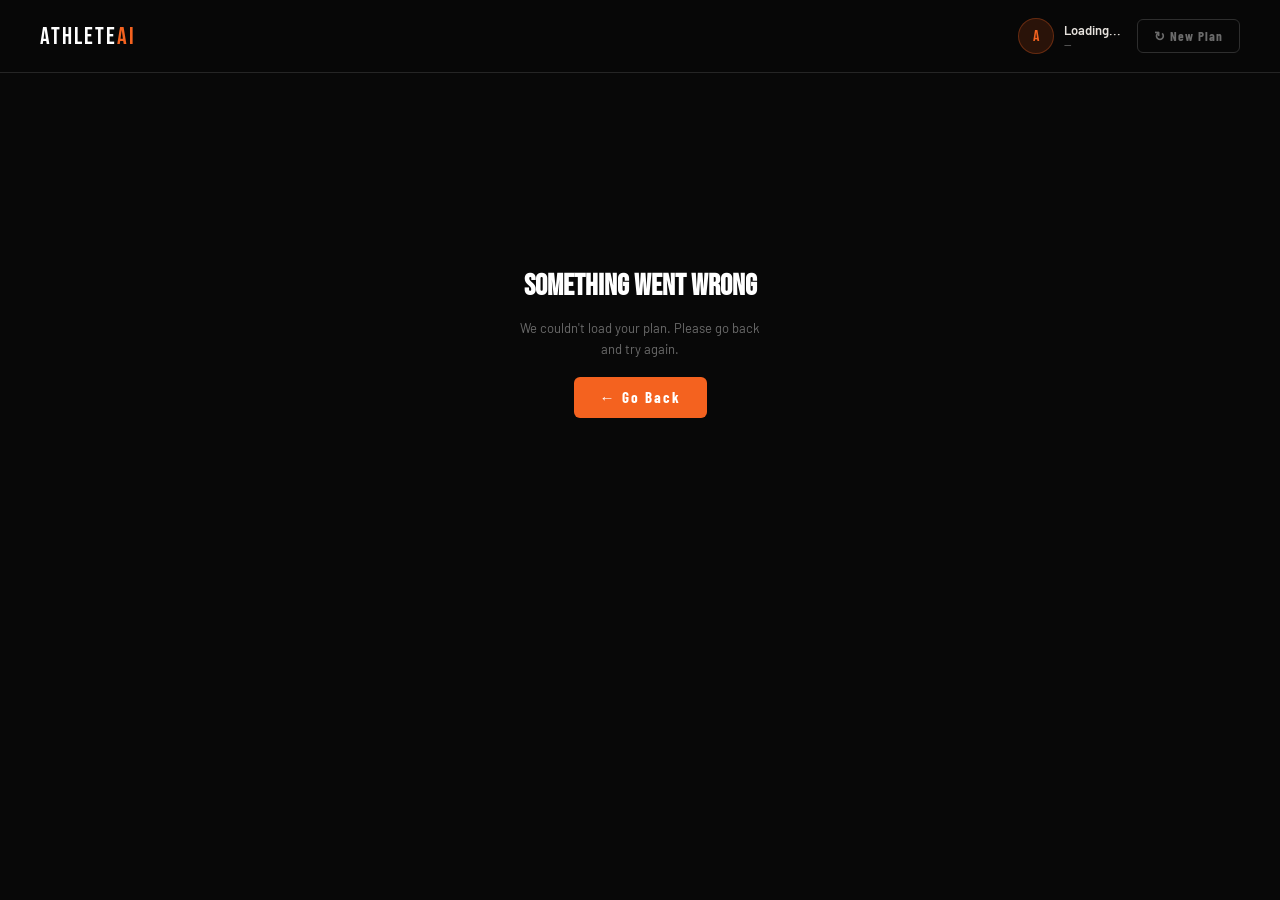
<file: templates/dashboard.html>
<!DOCTYPE html>
<html lang="en">
<head>
<meta charset="UTF-8"/>
<meta name="viewport" content="width=device-width, initial-scale=1.0"/>
<title>AthleteAI — Your Plan</title>
<link href="https://fonts.googleapis.com/css2?family=Bebas+Neue&family=Barlow:wght@400;500;600;700&family=Barlow+Condensed:wght@600;700;800&display=swap" rel="stylesheet"/>
<style>
:root{--orange:#F4621F;--og:rgba(244,98,31,0.15);--ob:rgba(244,98,31,0.3);--dark:#080808;--card:#111;--card2:#181818;--card3:#1E1E1E;--border:#252525;--border2:#2E2E2E;--white:#FFF;--off:#E5E1DC;--muted:#6B6B6B;--muted2:#888;--green:#2DCE7A;--gd:rgba(45,206,122,0.12);}
*{margin:0;padding:0;box-sizing:border-box;}
body{background:var(--dark);color:var(--off);font-family:'Barlow',sans-serif;min-height:100vh;}
.nav{display:flex;justify-content:space-between;align-items:center;padding:18px 40px;border-bottom:1px solid var(--border);position:sticky;top:0;background:rgba(8,8,8,.97);backdrop-filter:blur(12px);z-index:100;}
.logo{font-family:'Bebas Neue';font-size:24px;color:var(--white);letter-spacing:2px;text-decoration:none;}.logo span{color:var(--orange);}
.nav-right{display:flex;align-items:center;gap:16px;}
.user-info{display:flex;align-items:center;gap:10px;}
.avatar{width:36px;height:36px;border-radius:50%;background:var(--og);border:1.5px solid var(--ob);display:flex;align-items:center;justify-content:center;font-family:'Bebas Neue';font-size:16px;color:var(--orange);flex-shrink:0;}
.uname{font-size:13px;font-weight:600;color:var(--off);}.usport{font-size:11px;color:var(--muted);text-transform:uppercase;letter-spacing:1px;}
.new-btn{background:none;border:1px solid var(--border2);color:var(--muted);font-family:'Barlow Condensed';font-size:13px;font-weight:700;letter-spacing:1px;padding:8px 16px;border-radius:6px;cursor:pointer;transition:.2s;}
.new-btn:hover{border-color:var(--orange);color:var(--orange);}
.loading{display:flex;flex-direction:column;align-items:center;justify-content:center;min-height:70vh;gap:20px;}
.spinner{width:44px;height:44px;border:2px solid var(--border2);border-top-color:var(--orange);border-radius:50%;animation:spin .9s linear infinite;}
@keyframes spin{to{transform:rotate(360deg);}}
.ltxt{font-family:'Bebas Neue';font-size:20px;color:var(--muted);letter-spacing:4px;}
.lsub{font-size:13px;color:#444;text-align:center;max-width:280px;line-height:1.6;}
.main{padding:36px 40px;max-width:1100px;margin:0 auto;}
.hero{display:flex;align-items:flex-end;justify-content:space-between;margin-bottom:32px;padding-bottom:28px;border-bottom:1px solid var(--border);flex-wrap:wrap;gap:20px;}
.htag{display:inline-flex;align-items:center;background:var(--og);border:1px solid var(--ob);color:var(--orange);font-size:10px;font-weight:700;letter-spacing:3px;padding:4px 12px;border-radius:4px;margin-bottom:10px;}
.hname{font-family:'Bebas Neue';font-size:clamp(30px,4.5vw,50px);color:var(--white);line-height:1;letter-spacing:1px;}
.hpills{display:flex;gap:6px;flex-wrap:wrap;margin-top:8px;}
.hpill{background:var(--card2);border:1px solid var(--border2);color:var(--muted2);font-size:11px;padding:3px 10px;border-radius:20px;}
.hstats{display:flex;gap:24px;}
.hstat{text-align:right;}
.hsnum{font-family:'Bebas Neue';font-size:32px;color:var(--orange);line-height:1;}
.hslbl{font-size:10px;color:var(--muted);letter-spacing:1px;text-transform:uppercase;margin-top:2px;}
.tabs{display:flex;gap:4px;background:var(--card);border:1px solid var(--border);border-radius:8px;padding:4px;margin-bottom:28px;width:fit-content;}
.tab{font-family:'Barlow Condensed';font-size:14px;font-weight:700;letter-spacing:1px;padding:9px 22px;border-radius:5px;border:none;background:none;color:var(--muted);cursor:pointer;transition:.18s;}
.tab.active{background:var(--orange);color:#fff;}
.pc{display:none;}.pc.active{display:flex;flex-direction:column;gap:20px;}
.wnav{display:flex;align-items:center;gap:12px;margin-bottom:4px;}
.wlabel{font-family:'Bebas Neue';font-size:28px;color:var(--white);letter-spacing:1px;}
.wbadge{background:var(--og);border:1px solid var(--ob);color:var(--orange);font-size:11px;font-weight:700;letter-spacing:1px;padding:3px 10px;border-radius:4px;}
.wctrl{display:flex;gap:6px;margin-left:auto;}
.wbtn{background:var(--card);border:1px solid var(--border2);color:var(--muted);font-family:'Barlow Condensed';font-size:13px;font-weight:700;padding:5px 12px;border-radius:5px;cursor:pointer;transition:.15s;}
.wbtn:hover{border-color:var(--orange);color:var(--orange);}.wbtn.active{background:var(--orange);color:#fff;border-color:var(--orange);}
.pdesc{font-size:14px;color:var(--off);margin-bottom:16px;}
.dstrip{display:grid;grid-template-columns:repeat(7,1fr);gap:8px;margin-bottom:24px;}
.dbtn{background:var(--card);border:1px solid var(--border);border-radius:10px;padding:12px 6px;text-align:center;cursor:pointer;transition:.18s;}
.dbtn:hover:not(.rest){border-color:var(--border2);}
.dbtn.active{border-color:var(--orange);background:var(--og);}
.dbtn.done{border-color:rgba(45,206,122,.3);background:var(--gd);}
.dbtn.rest{opacity:.4;cursor:default;}
.dl{font-size:10px;color:var(--muted);text-transform:uppercase;letter-spacing:1px;margin-bottom:6px;}
.dbtn.active .dl{color:var(--orange);}.dbtn.done .dl{color:var(--green);}
.dd{width:7px;height:7px;border-radius:50%;background:var(--border2);margin:0 auto;}
.dbtn.active .dd{background:var(--orange);}.dbtn.done .dd{background:var(--green);}
.drl{font-size:9px;color:var(--muted);margin-top:4px;}
.sh{display:flex;align-items:center;justify-content:space-between;background:var(--card);border:1px solid var(--border);border-radius:12px;padding:20px 24px;flex-wrap:wrap;gap:12px;}
.sday{font-size:11px;color:var(--muted);letter-spacing:2px;text-transform:uppercase;margin-bottom:4px;}
.stitle{font-family:'Bebas Neue';font-size:34px;color:var(--white);letter-spacing:1px;}
.sfocus{font-size:15px;color:var(--off);margin-top:4px;}
.smeta{display:flex;gap:16px;}
.smnum{font-family:'Bebas Neue';font-size:28px;color:var(--orange);line-height:1;}
.smlbl{font-size:10px;color:var(--muted);letter-spacing:1px;}
.wcs{display:flex;gap:12px;}
.wcc{flex:1;background:var(--card);border:1px solid var(--border);border-radius:10px;padding:14px 18px;display:flex;align-items:center;gap:12px;}
.wcico{font-size:20px;}
.wctitle{font-size:13px;font-weight:700;color:var(--white);text-transform:uppercase;letter-spacing:1px;margin-bottom:2px;}
.wcdesc{font-size:14px;color:var(--off);}
.exgrid{display:flex;flex-direction:column;gap:10px;}
.exc{background:var(--card);border:1px solid var(--border);border-radius:12px;padding:16px 20px;display:flex;align-items:center;gap:16px;transition:.18s;}
.exc:hover{border-color:var(--border2);}
.exn{font-family:'Bebas Neue';font-size:13px;color:var(--muted);width:18px;flex-shrink:0;text-align:center;}
.exiw{width:44px;height:44px;border-radius:10px;background:var(--og);border:1px solid var(--ob);display:flex;align-items:center;justify-content:center;font-size:20px;flex-shrink:0;}
.exb{flex:1;min-width:0;}
.exname{font-size:18px;font-weight:700;color:var(--white);margin-bottom:4px;}
.exdet{font-size:14px;color:var(--off);}
.exbenefit{font-size:13px;color:var(--orange);margin-top:5px;font-style:italic;}
.extags{display:flex;gap:6px;margin-top:8px;flex-wrap:wrap;}
.extag{background:var(--card2);border:1px solid var(--border2);color:var(--off);font-size:12px;padding:3px 10px;border-radius:20px;}
.exs{flex-shrink:0;text-align:right;}
.snum{font-family:'Bebas Neue';font-size:30px;color:var(--orange);line-height:1;}
.slbl{font-size:11px;color:var(--off);letter-spacing:1px;margin-top:1px;}
.restc{background:var(--card);border:1px solid var(--border);border-radius:12px;padding:32px;text-align:center;}
.restico{font-size:40px;margin-bottom:12px;}
.restt{font-family:'Bebas Neue';font-size:24px;color:var(--white);letter-spacing:1px;margin-bottom:8px;}
.restd{font-size:14px;color:var(--muted);}
.ctip{background:var(--og);border:1px solid var(--ob);border-radius:10px;padding:16px 20px;display:flex;gap:14px;align-items:flex-start;}
.ticon{font-size:20px;flex-shrink:0;margin-top:1px;}
.tlbl{font-size:10px;font-weight:700;color:var(--orange);letter-spacing:2px;margin-bottom:4px;}
.ttxt{font-size:13px;color:var(--off);line-height:1.6;}
.cbanner{background:var(--card);border:1px solid var(--border);border-radius:12px;padding:20px 24px;display:flex;align-items:center;justify-content:space-between;flex-wrap:wrap;gap:16px;}
.clbl{font-size:11px;color:var(--muted);text-transform:uppercase;letter-spacing:2px;margin-bottom:4px;}
.cval{font-family:'Bebas Neue';font-size:36px;color:var(--white);line-height:1;}
.ctags{display:flex;gap:10px;flex-wrap:wrap;}
.ctag{font-size:11px;font-weight:700;letter-spacing:1px;padding:5px 12px;border-radius:20px;}
.ctag.g{background:var(--gd);color:var(--green);}.ctag.o{background:var(--og);color:var(--orange);}
.mc{background:var(--card);border:1px solid var(--border);border-radius:12px;overflow:hidden;margin-bottom:10px;}
.mh{background:var(--card2);border-bottom:1px solid var(--border);padding:10px 20px;display:flex;align-items:center;justify-content:space-between;}
.mtd{display:flex;align-items:center;gap:8px;}
.mdot{width:8px;height:8px;border-radius:50%;background:var(--orange);flex-shrink:0;}
.mtxt{font-size:12px;font-weight:700;color:var(--muted2);letter-spacing:1px;}
.mtype{font-size:11px;color:var(--muted);}
.mcost{font-family:'Bebas Neue';font-size:18px;color:var(--green);}
.mb{padding:14px 20px;}
.mname{font-size:15px;font-weight:600;color:var(--white);margin-bottom:10px;}
.chips{display:flex;flex-wrap:wrap;gap:6px;}
.chip{background:var(--card3);border:1px solid var(--border2);color:var(--muted2);font-size:12px;padding:4px 12px;border-radius:20px;}
.chip.hl{background:var(--og);border-color:var(--ob);color:var(--orange);}
.ntips{background:var(--card);border:1px solid var(--border);border-radius:12px;padding:20px 24px;}
.ntt{font-family:'Bebas Neue';font-size:18px;color:var(--white);letter-spacing:1px;margin-bottom:14px;}
.nts{margin-bottom:14px;}
.ntl{font-size:10px;font-weight:700;color:var(--muted);text-transform:uppercase;letter-spacing:2px;margin-bottom:8px;}
.nti{font-size:13px;color:var(--muted2);display:flex;gap:8px;align-items:flex-start;}
.sgrid{display:grid;grid-template-columns:repeat(3,1fr);gap:12px;}
.sc{background:var(--card);border:1px solid var(--border);border-radius:12px;padding:20px;text-align:center;}
.snum2{font-family:'Bebas Neue';font-size:44px;color:var(--orange);line-height:1;}
.slbl2{font-size:11px;color:var(--muted);text-transform:uppercase;letter-spacing:1px;margin-top:4px;}
.stk{background:var(--card);border:1px solid var(--border);border-radius:12px;padding:20px 24px;}
.stktop{display:flex;align-items:center;gap:14px;margin-bottom:16px;}
.stnum{font-family:'Bebas Neue';font-size:48px;color:var(--orange);line-height:1;}
.sttitle{font-size:13px;font-weight:700;color:var(--off);}
.stsub{font-size:11px;color:var(--muted);margin-top:2px;}
.swk{display:flex;gap:6px;}
.swd{flex:1;background:var(--card2);border:1px solid var(--border2);border-radius:7px;padding:10px 4px;text-align:center;}
.swd.done{background:var(--gd);border-color:rgba(45,206,122,.3);}
.swd.act{background:var(--og);border-color:var(--ob);}
.swday{font-size:9px;color:var(--muted);letter-spacing:1px;}
.swtk{font-size:11px;color:var(--muted);margin-top:3px;}
.swd.done .swtk{color:var(--green);}.swd.act .swtk{color:var(--orange);}
.lcard{background:var(--card);border:1px solid var(--border);border-radius:12px;padding:24px;}
.lt{font-family:'Bebas Neue';font-size:20px;color:var(--white);letter-spacing:1px;margin-bottom:18px;}
.cchk{display:flex;align-items:center;gap:10px;margin-bottom:18px;cursor:pointer;background:var(--card2);border:1px solid var(--border2);border-radius:8px;padding:12px 16px;}
.cchk input{width:18px;height:18px;accent-color:var(--orange);cursor:pointer;}
.cchk span{font-size:14px;font-weight:600;color:var(--off);}
.lgrid{display:grid;grid-template-columns:1fr 1fr;gap:12px;margin-bottom:18px;}
.lg{display:flex;flex-direction:column;gap:6px;}
.lg label{font-size:10px;font-weight:700;color:var(--muted);letter-spacing:2px;text-transform:uppercase;}
.lg input,.lg select,.lg textarea{background:var(--card2);border:1px solid var(--border2);border-radius:7px;color:var(--off);font-family:'Barlow';font-size:14px;padding:10px 14px;outline:none;transition:.2s;}
.lg input:focus,.lg select:focus,.lg textarea:focus{border-color:var(--orange);}
.lg textarea{resize:vertical;min-height:76px;}
.lg select option{background:var(--card2);}
.lbtn{background:var(--orange);color:#fff;font-family:'Barlow Condensed';font-size:16px;font-weight:700;letter-spacing:2px;padding:13px 28px;border:none;border-radius:7px;cursor:pointer;transition:.15s;width:100%;}
.lbtn:hover{opacity:.9;}.lbtn:disabled{opacity:.5;cursor:default;}
.lsuc{color:var(--green);font-size:13px;font-weight:600;margin-top:10px;display:none;text-align:center;}
.slbl3{font-size:11px;font-weight:700;color:var(--muted);letter-spacing:2px;text-transform:uppercase;margin-bottom:10px;}
.hlist{display:flex;flex-direction:column;gap:8px;}
.hi{background:var(--card2);border:1px solid var(--border);border-radius:8px;padding:12px 16px;display:flex;align-items:center;flex-wrap:wrap;gap:8px;}
.hdate{font-size:12px;color:var(--muted);flex:1;}
.hbadge{font-size:11px;font-weight:700;padding:3px 10px;border-radius:4px;}
.hbadge.done{background:var(--gd);color:var(--green);}.hbadge.skip{background:rgba(136,136,136,.1);color:var(--muted);}
.hnotes{font-size:12px;color:var(--muted2);width:100%;padding-top:4px;border-top:1px solid var(--border);}
.err{display:none;flex-direction:column;align-items:center;justify-content:center;min-height:60vh;gap:14px;text-align:center;padding:40px;}
.err h2{font-family:'Bebas Neue';font-size:30px;color:var(--white);}
.err p{font-size:13px;color:var(--muted);max-width:260px;line-height:1.6;}
.err a{background:var(--orange);color:#fff;padding:11px 26px;border-radius:6px;font-family:'Barlow Condensed';font-size:15px;font-weight:700;letter-spacing:2px;text-decoration:none;margin-top:4px;}
@media(max-width:768px){.nav{padding:14px 20px;}.main{padding:24px 20px;}.lgrid{grid-template-columns:1fr;}.sgrid{grid-template-columns:1fr 1fr;}.dstrip{gap:5px;}.dbtn{padding:10px 4px;}.wcs{flex-direction:column;}.hero{flex-direction:column;align-items:flex-start;}.sh{flex-direction:column;align-items:flex-start;gap:12px;}}
</style>
</head>
<body>
<nav class="nav">
  <a href="/" class="logo">Athlete<span>AI</span></a>
  <div class="nav-right">
    <div class="user-info">
      <div class="avatar" id="uav">A</div>
      <div><div class="uname" id="uname">Loading...</div><div class="usport" id="usport">—</div></div>
    </div>
    <button class="new-btn" onclick="regeneratePlan()">↻ New Plan</button>
  </div>
</nav>
<div class="loading" id="ls">
  <div class="spinner"></div>
  <div class="ltxt">BUILDING YOUR PLAN</div>
  <div class="lsub">AI is creating your personalised coaching plan for your sport...</div>
</div>
<div class="err" id="es">
  <h2>Something went wrong</h2>
  <p>We couldn't load your plan. Please go back and try again.</p>
  <a href="/">← Go Back</a>
</div>
<div class="main" id="mc" style="display:none">
  <div class="hero">
    <div>
      <div class="htag">⚡ YOUR PERSONALISED PLAN</div>
      <div class="hname" id="gname">WELCOME, ATHLETE</div>
      <div class="hpills">
        <span class="hpill" id="hsp">Sport</span>
        <span class="hpill" id="hlv">Level</span>
        <span class="hpill" id="hwt" style="display:none"></span>
      </div>
    </div>
    <div class="hstats" id="hst" style="display:none">
      <div class="hstat"><div class="hsnum" id="hstr">0</div><div class="hslbl">Day Streak</div></div>
    </div>
  </div>
  <div class="tabs">
    <button class="tab active" onclick="switchTab('workout',this)">💪 WORKOUT</button>
    <button class="tab" onclick="switchTab('nutrition',this)">🥗 NUTRITION</button>
    <button class="tab" onclick="switchTab('progress',this)">📈 PROGRESS</button>
  </div>
  <!-- WORKOUT -->
  <div class="pc active" id="tab-workout">
    <div>
      <div class="wnav">
        <div class="wlabel" id="wlbl">WEEK 1</div>
        <div class="wbadge" id="wbdg">Week 1 of 4</div>
        <div class="wctrl" id="wctrl"></div>
      </div>
      <div class="pdesc" id="pdesc">Loading...</div>
      <div class="dstrip" id="dstrip"></div>
    </div>
    <div class="sh" id="shdr">
      <div>
        <div class="sday" id="sday">—</div>
        <div class="stitle" id="stitle">—</div>
        <div class="sfocus" id="sfocus">—</div>
      </div>
      <div class="smeta">
        <div id="excw" style="display:none"><div class="smnum" id="exct">0</div><div class="smlbl">Exercises</div></div>
        <div id="durw" style="display:none"><div class="smnum" id="dur">0</div><div class="smlbl">Minutes</div></div>
      </div>
    </div>
    <div class="wcs" id="wcs" style="display:none">
      <div class="wcc"><div class="wcico">🔥</div><div><div class="wctitle">Warm-up</div><div class="wcdesc" id="wu">—</div></div></div>
      <div class="wcc"><div class="wcico">🧘</div><div><div class="wctitle">Cool-down</div><div class="wcdesc" id="cd">—</div></div></div>
    </div>
    <div id="exg"></div>
    <div class="ctip" id="ctip" style="display:none">
      <div class="ticon">⚡</div>
      <div><div class="tlbl">COACH TIP</div><div class="ttxt" id="ttxt">—</div></div>
    </div>
  </div>
  <!-- NUTRITION -->
  <div class="pc" id="tab-nutrition">
    <div class="cbanner">
      <div><div class="clbl">Daily food cost</div><div class="cval" id="dcost">₹80–120</div></div>
      <div class="ctags" id="ntags"></div>
    </div>
    <div id="mtl"></div>
    <div class="ntips" id="ntips" style="display:none">
      <div class="ntt">NUTRITION GUIDE</div>
      <div id="avds" class="nts" style="display:none"><div class="ntl">🚫 Avoid</div><div id="avdl"></div></div>
      <div id="spps" class="nts" style="display:none"><div class="ntl">🌿 Natural supplements</div><div id="sppl"></div></div>
      <div id="hyds" class="nts" style="display:none"><div class="ntl">💧 Hydration</div><div id="hydl"></div></div>
    </div>
  </div>
  <!-- PROGRESS -->
  <div class="pc" id="tab-progress">
    <div class="sgrid">
      <div class="sc"><div class="snum2" id="tots">0</div><div class="slbl2">Total Sessions</div></div>
      <div class="sc"><div class="snum2" id="coms">0</div><div class="slbl2">Completed</div></div>
      <div class="sc"><div class="snum2" id="strc">0</div><div class="slbl2">Day Streak 🔥</div></div>
    </div>
    <div class="stk">
      <div class="stktop">
        <div style="font-size:28px">🔥</div>
        <div class="stnum" id="stbig">0</div>
        <div><div class="sttitle">Day streak</div><div class="stsub">Keep it going!</div></div>
      </div>
      <div class="swk" id="swkd"></div>
    </div>
    <div class="lcard">
      <div class="lt">LOG TODAY'S SESSION</div>
      <label class="cchk"><input type="checkbox" id="cc" checked/><span>I completed today's workout ✓</span></label>
      <div class="lgrid">
        <div class="lg"><label>Current Weight (kg)</label><input type="number" id="lw" placeholder="e.g. 65"/></div>
        <div class="lg"><label>Energy Level</label>
          <select id="le"><option value="5">5 — Great</option><option value="4">4 — Good</option><option value="3">3 — Average</option><option value="2">2 — Tired</option><option value="1">1 — Exhausted</option></select>
        </div>
        <div class="lg" style="grid-column:1/-1"><label>Notes (optional)</label><textarea id="ln" placeholder="How did it go?"></textarea></div>
      </div>
      <button class="lbtn" onclick="logProgress()">LOG SESSION →</button>
      <div class="lsuc" id="lsuc">✓ Session logged successfully!</div>
    </div>
    <div id="hsec" style="display:none;margin-top:24px">
      <div class="slbl3">Session History</div>
      <div class="hlist" id="hl"></div>
    </div>
  </div>
</div>
<script>
let uid=null,udata=null,wp=null,np=null,cw=0;
function pj(r){if(!r)return null;if(typeof r==='object')return r;try{return JSON.parse(r.replace(/```json|```/g,'').trim());}catch(e){return null;}}
function rw(wi){
  if(!wp||!wp.weeks)return;
  const wks=wp.weeks,w=wks[wi];if(!w)return;
  document.getElementById('wlbl').textContent='WEEK '+w.week+' — '+(w.phase||'').toUpperCase();
  document.getElementById('wbdg').textContent='Week '+w.week+' of '+wks.length;
  document.getElementById('pdesc').textContent=w.description||'';
  const ctrl=document.getElementById('wctrl');
  ctrl.innerHTML=wks.map((wk,i)=>'<button class="wbtn'+(i===wi?' active':'')+'" onclick="sw('+i+')">W'+wk.week+'</button>').join('');
  const strip=document.getElementById('dstrip');
  strip.innerHTML=w.days.map(d=>{
    const r=d.rest||!d.exercises||d.exercises.length===0;
    return '<div class="dbtn'+(r?' rest':'')+'" data-day="'+d.day+'" onclick="'+(r?'':'sd(this)')+'">'
      +'<div class="dl">'+d.day[0]+'</div><div class="dd"></div>'+(r?'<div class="drl">REST</div>':'')+'</div>';
  }).join('');
  const first=w.days.find(d=>!d.rest&&d.exercises&&d.exercises.length>0);
  if(first){const b=strip.querySelector('[data-day="'+first.day+'"]');if(b)b.classList.add('active');rd(first);}
}
function sw(i){cw=i;rw(i);}
function sd(el){
  document.querySelectorAll('.dbtn').forEach(b=>b.classList.remove('active'));
  el.classList.add('active');
  const d=wp.weeks[cw].days.find(x=>x.day===el.dataset.day);
  if(d)rd(d);
}
function rd(d){
  const r=d.rest||!d.exercises||d.exercises.length===0;
  document.getElementById('sday').textContent=d.day.toUpperCase();
  document.getElementById('stitle').textContent=d.title||(r?'REST DAY':'—');
  document.getElementById('sfocus').textContent=d.focus||'';
  if(r){
    document.getElementById('excw').style.display='none';
    document.getElementById('durw').style.display='none';
    document.getElementById('wcs').style.display='none';
    document.getElementById('ctip').style.display='flex';
    document.getElementById('ttxt').textContent=d.coach_tip||'Rest and recover. Sleep 8 hours.';
    document.getElementById('exg').innerHTML='<div class="restc"><div class="restico">😴</div><div class="restt">REST DAY</div><div class="restd">'+(d.coach_tip||'Light walk 20–30 min. Stretch. Sleep 8 hours.')+'</div></div>';
    return;
  }
  document.getElementById('excw').style.display='block';
  document.getElementById('durw').style.display='block';
  document.getElementById('exct').textContent=d.exercises.length;
  document.getElementById('dur').textContent=d.duration_min||'—';
  if(d.warmup||d.cooldown){
    document.getElementById('wcs').style.display='flex';
    document.getElementById('wu').textContent=d.warmup||'—';
    document.getElementById('cd').textContent=d.cooldown||'—';
  }else{document.getElementById('wcs').style.display='none';}
  document.getElementById('exg').innerHTML=d.exercises.map((e,i)=>
    '<div class="exc"><div class="exn">'+(i+1)+'</div>'
    +'<div class="exiw">'+(e.icon||'💪')+'</div>'
    +'<div class="exb"><div class="exname">'+e.name+'</div><div class="exdet">'+(e.detail||'')+'</div>'
    +(e.benefit?'<div class="exbenefit">⚡ '+e.benefit+'</div>':'')
    +(e.tags&&e.tags.length?'<div class="extags">'+e.tags.map(t=>'<span class="extag">'+t+'</span>').join('')+'</div>':'')
    +'</div><div class="exs"><div class="snum">'+(e.sets||'—')+'</div><div class="slbl">SETS</div></div></div>'
  ).join('');
  if(d.coach_tip){document.getElementById('ctip').style.display='flex';document.getElementById('ttxt').textContent=d.coach_tip;}
  else{document.getElementById('ctip').style.display='none';}
}
function rn(p){
  if(!p)return;
  document.getElementById('dcost').textContent=p.daily_cost_range||'₹80–120';
  document.getElementById('ntags').innerHTML=(p.tags||[]).map((t,i)=>'<span class="ctag '+(i===0?'g':'o')+'">'+t+'</span>').join('');
  document.getElementById('mtl').innerHTML=(p.meals||[]).map(m=>
    '<div class="mc"><div class="mh"><div class="mtd"><div class="mdot"></div><span class="mtxt">'+m.time+'</span><span class="mtype">· '+(m.type||'')+'</span></div><div class="mcost">'+(m.cost||'')+'</div></div>'
    +'<div class="mb"><div class="mname">'+m.name+'</div><div class="chips">'
    +(m.items||[]).map(it=>'<span class="chip'+((m.highlight||[]).includes(it)?' hl':'')+'">'+it+'</span>').join('')
    +'</div></div></div>'
  ).join('');
  let st=false;
  if(p.avoid&&p.avoid.length){st=true;document.getElementById('avds').style.display='block';document.getElementById('avdl').innerHTML=p.avoid.map(a=>'<div class="nti"><span>•</span><span>'+a+'</span></div>').join('');}
  if(p.natural_supplements&&p.natural_supplements.length){st=true;document.getElementById('spps').style.display='block';document.getElementById('sppl').innerHTML=p.natural_supplements.map(s=>'<div class="nti"><span>•</span><span>'+s+'</span></div>').join('');}
  if(p.hydration){st=true;document.getElementById('hyds').style.display='block';document.getElementById('hydl').innerHTML='<div class="nti"><span>•</span><span>'+p.hydration+'</span></div>';}
  if(st)document.getElementById('ntips').style.display='block';
}
function popUser(u){
  const n=u.name||'Athlete';
  document.getElementById('uname').textContent=n;
  document.getElementById('usport').textContent=(u.sport||'Sport').toUpperCase();
  document.getElementById('uav').textContent=n[0].toUpperCase();
  document.getElementById('gname').textContent='WELCOME, '+n.toUpperCase();
  document.getElementById('hsp').textContent=u.sport||'Sport';
  document.getElementById('hlv').textContent=u.fitness_level||'Beginner';
  if(u.weight){const w=document.getElementById('hwt');w.textContent=u.weight+' kg';w.style.display='';}
}
function dispPlan(p){
  wp=pj(p.workout_plan);np=pj(p.nutrition_plan);
  if(wp&&wp.weeks){cw=0;rw(0);}
  if(np)rn(np);
}
function switchTab(t,el){
  document.querySelectorAll('.tab').forEach(x=>x.classList.remove('active'));
  document.querySelectorAll('.pc').forEach(x=>x.classList.remove('active'));
  el.classList.add('active');
  document.getElementById('tab-'+t).classList.add('active');
}
async function loadProgress(){
  try{
    const r=await fetch('/api/progress/'+uid),d=await r.json();
    if(!d.success)return;
    const pg=d.progress||[],st=d.streak||0;
    document.getElementById('tots').textContent=pg.length;
    document.getElementById('coms').textContent=pg.filter(p=>p.completed).length;
    document.getElementById('strc').textContent=st;
    document.getElementById('stbig').textContent=st;
    document.getElementById('hstr').textContent=st;
    document.getElementById('hst').style.display='flex';
    const dots=document.getElementById('swkd');
    dots.innerHTML=['M','T','W','T','F','S','S'].map((d,i)=>{
      const p=pg[pg.length-7+i];const c=p?(p.completed?'done':''):'';
      return '<div class="swd '+c+'"><div class="swday">'+d+'</div><div class="swtk">'+(p&&p.completed?'✓':'–')+'</div></div>';
    }).join('');
    if(pg.length>0){
      document.getElementById('hsec').style.display='block';
      document.getElementById('hl').innerHTML=pg.slice(0,10).map(p=>
        '<div class="hi"><span class="hdate">'+new Date(p.created_at).toLocaleDateString('en-IN',{day:'numeric',month:'short',year:'numeric'})+'</span>'
        +'<span class="hbadge '+(p.completed?'done':'skip')+'">'+(p.completed?'✓ Completed':'Skipped')+'</span>'
        +(p.notes?'<span class="hnotes">'+p.notes+'</span>':'')+'</div>'
      ).join('');
    }
  }catch(e){console.error(e);}
}
async function logProgress(){
  const b=document.querySelector('.lbtn');b.disabled=true;b.textContent='LOGGING...';
  try{
    const r=await fetch('/api/progress',{method:'POST',headers:{'Content-Type':'application/json'},
      body:JSON.stringify({user_id:parseInt(uid),completed:document.getElementById('cc').checked,
      notes:document.getElementById('ln').value,weight:parseFloat(document.getElementById('lw').value)||null,
      energy_level:parseInt(document.getElementById('le').value)})});
    const d=await r.json();if(!d.success)throw new Error(d.error);
    document.getElementById('lsuc').style.display='block';
    document.getElementById('ln').value='';
    setTimeout(()=>{document.getElementById('lsuc').style.display='none';},3000);
    await loadProgress();
  }catch(e){alert('Error: '+e.message);}
  b.disabled=false;b.textContent='LOG SESSION →';
}
async function generatePlan(){
  const r=await fetch('/api/generate-plan',{method:'POST',headers:{'Content-Type':'application/json'},body:JSON.stringify({user_id:parseInt(uid)})});
  const d=await r.json();if(!d.success)throw new Error(d.error);dispPlan(d);
}
async function regeneratePlan(){
  document.getElementById('mc').style.display='none';document.getElementById('ls').style.display='flex';
  try{await generatePlan();hl();}catch(e){se();}
}
function hl(){document.getElementById('ls').style.display='none';document.getElementById('mc').style.display='block';}
function se(){document.getElementById('ls').style.display='none';document.getElementById('es').style.display='flex';}
async function init(){
  const p=new URLSearchParams(window.location.search);
  uid=p.get('user_id')||localStorage.getItem('athleteai_user_id');
  if(!uid){se();return;}
  try{
    const r=await fetch('/api/user/'+uid),d=await r.json();
    if(!d.success)throw new Error('User not found');
    udata=d.user;popUser(udata);
    if(d.plan)dispPlan(d.plan);else await generatePlan();
    await loadProgress();hl();
  }catch(e){console.error(e);se();}
}
init();
</script>
</body>
</html>
</file>
